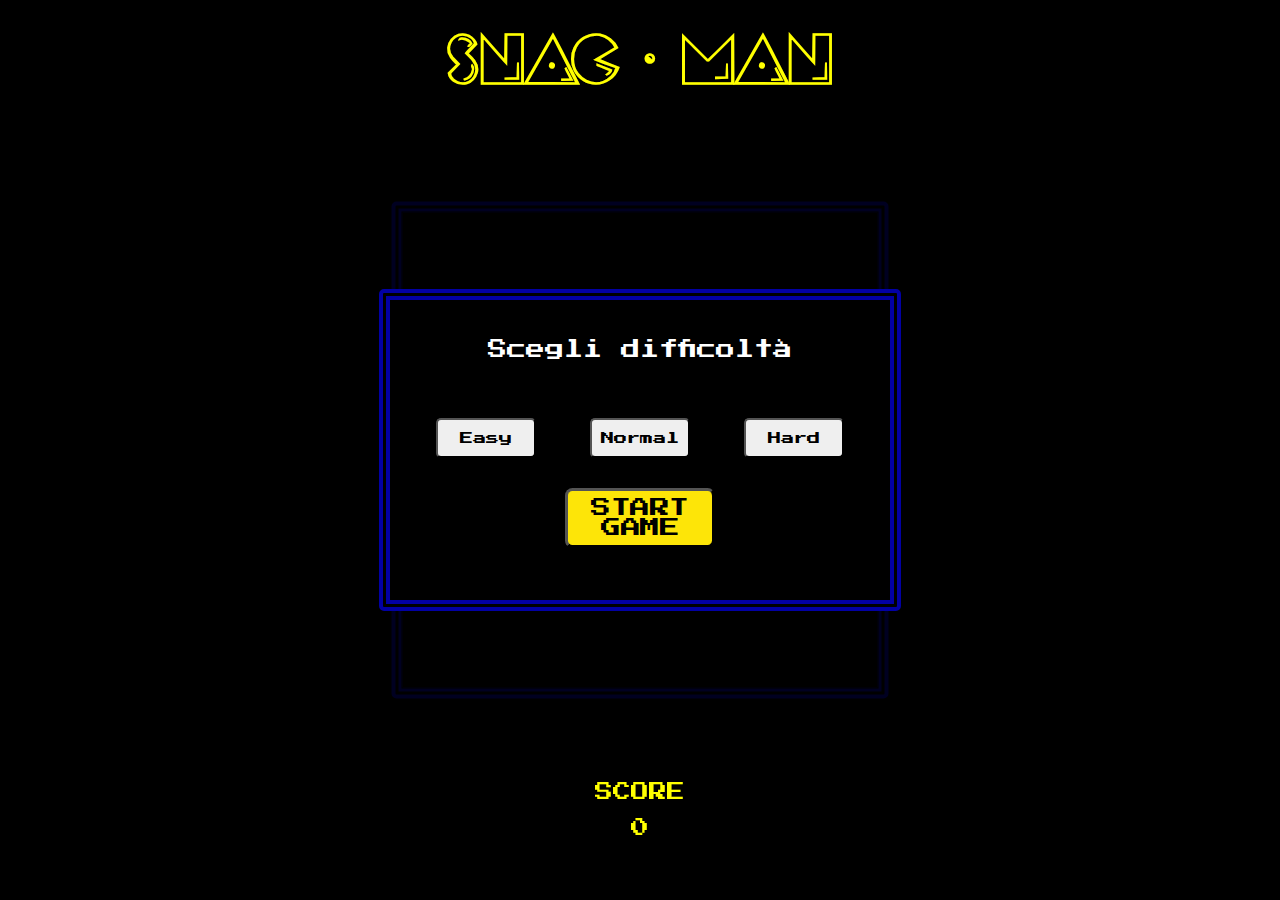
<file: snakeGame/index.html>
<!DOCTYPE html>
<html lang="en">
<head>
    <meta charset="UTF-8">
    <meta http-equiv="X-UA-Compatible" content="IE=edge">
    <meta name="viewport" content="width=device-width, initial-scale=1.0">
    <link rel="stylesheet" href="style.css">
    <link rel="preconnect" href="https://fonts.gstatic.com/%22%3E">
    <link href="https://fonts.googleapis.com/css2?family=Press+Start+2P&display=swap" rel="stylesheet">
    <script defer type="module" src="./View/StartMenuClass.js"></script>
    <title>Document</title>
</head>
<body>
    <!-- SOUNDS
    <audio id="audio" src="http://www.soundjay.com/button/beep-07.wav" autoplay="false" ></audio>
    <audio id="audio" src="http://www.soundjay.com/button/beep-07.wav" autoplay="false" ></audio> -->

    <h1 class="title">SNAC - MAN</h1>

    <div class="grid" id="grid">
    </div>
    <p class="scoreCont">SCORE<p class="score" id="score">0</p> </p>

    <div class="invisibleGrid" id="invisibleGrid">
    </div>

    <div class="enterDiffContainer" id="popupClass"> 

        <h1 class="title">SNAC - MAN</h1>

        <div class="enterDiffContent" id="enterDiffContent">
            <p class="text">Scegli difficoltà</p>

            <button id="easy" value="easy">Easy</button>
            <button id="normal"value="normal">Normal</button>
            <button id="hard" value="hard">Hard</button><br>
            <button id="startGame" class="buttonSelected">START GAME</button>

        </div>

    </div>
 
    <div class="gameOverContainer" id="finalPopup"> 
        <div class="gameOverContent">
            <p class="finalText" id="finalText">GAME OVER</p>
            
            <button class="restartButton" id="restartButton">RESTART</button>
        </div>
    </div>

    
</body>
</html>
</file>
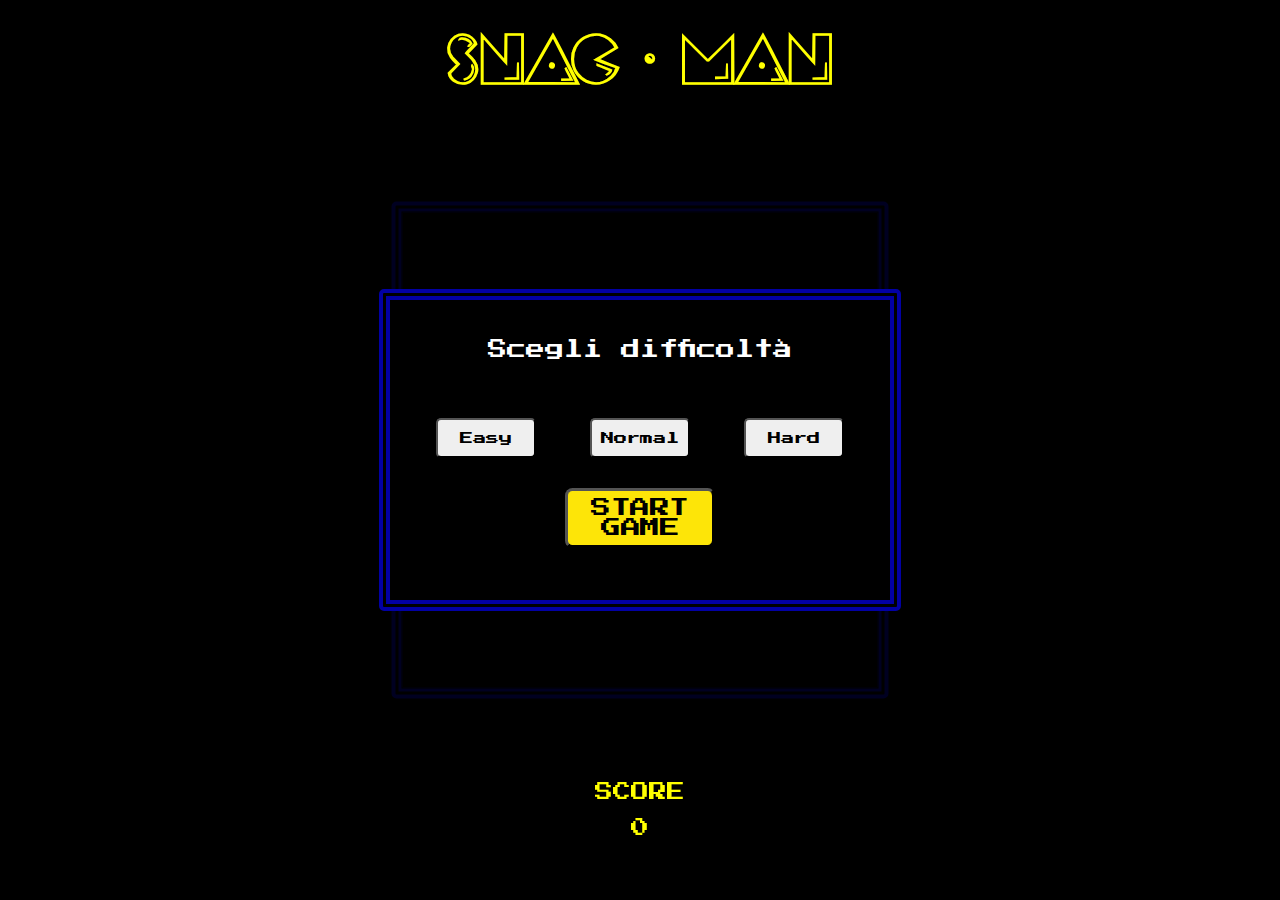
<file: snakeGame/layout.html>
<!DOCTYPE html>
<html lang="en">
<head>
    <meta charset="UTF-8">
    <meta http-equiv="X-UA-Compatible" content="IE=edge">
    <meta name="viewport" content="width=device-width, initial-scale=1.0">
    <link rel="stylesheet" href="style.css">
    <link rel="preconnect" href="https://fonts.gstatic.com/%22%3E">
    <link href="https://fonts.googleapis.com/css2?family=Press+Start+2P&display=swap" rel="stylesheet">
    <script defer type="module" src="./View/StartMenuClass.js"></script>
    <title>Document</title>
</head>
<body>
    <!-- SOUNDS
    <audio id="audio" src="http://www.soundjay.com/button/beep-07.wav" autoplay="false" ></audio>
    <audio id="audio" src="http://www.soundjay.com/button/beep-07.wav" autoplay="false" ></audio> -->

    <h1 class="title">SNAC - MAN</h1>

    <div class="grid" id="grid">
    </div>
    <p class="scoreCont">SCORE<p class="score" id="score">0</p> </p>

    <div class="invisibleGrid" id="invisibleGrid">
    </div>

    <div class="enterDiffContainer" id="popupClass"> 

        <h1 class="title">SNAC - MAN</h1>

        <div class="enterDiffContent" id="enterDiffContent">
            <p class="text">Scegli difficoltà</p>

            <button id="easy" value="easy">Easy</button>
            <button id="normal"value="normal">Normal</button>
            <button id="hard" value="hard">Hard</button><br>
            <button id="startGame" class="buttonSelected">START GAME</button>

        </div>

    </div>
 
    <div class="gameOverContainer" id="finalPopup"> 
        <div class="gameOverContent">
            <p class="finalText" id="finalText">GAME OVER</p>
            
            <button class="restartButton" id="restartButton">RESTART</button>
        </div>
    </div>

    
</body>
</html>
</file>
<file: snakeGame/style.css>
@font-face {
    font-family: 'pacmanFont';
    src: url('./assets/PAC-FONT.TTF') format('truetype');
}

/* CSS per popup iniziale */
.enterDiffContainer {
    display: none;
    position: fixed;
    background-color:rgba(0, 0, 0, 0.8);
    width: 100%;
    height: 100%;
    top: 0;
    left: 0;
}

.enterDiffContent {
    position: absolute;
    top:50%; 
    left: 50%;
    transform: translate(-50%, -50%);
    width: 500px;
    height: 300px;
    /* background-image: linear-gradient(to top, #e4e680 0%, #fffc5c 50%, #fffb00 100%); */
    border-radius: 5px;
    border: 11px double #0200A4;
    background-color: black;
}

button{
    border-radius: 5px;
    margin: 0;
    font-family: 'Press Start 2P', cursive;
    width: 100px;
    height: 40px;
    transition: transform .2s;
    margin: 8% 5% 0 5%;
}
button:hover{
    border-radius: 5px;
    cursor: pointer;
    transform: scale(1.5);
    background-color: rgb(253, 229, 8);
}
.buttonSelected{
    border-radius: 5px;
    transform: scale(1.5);
    background-color: rgb(253, 229, 8);
}


.snake {
    width: 25px;
    height: 25px;
    background-image: url('./assets/corpoPac.png');
    transform: scale(1);
    background-size: 100% 100%;
}

.snakeHead{
    width: 25px;
    height: 25px;
    background-image: url('./assets/testaPac.png');
    background-size: cover;
    transform: scale(1.5);
    background-size: 100% 100%;
}

.grid {
    display: grid;
    grid-template-columns : repeat(19, 25px);
    grid-template-rows: repeat(19, 25px);
    border: 11px double #0200A4;
    border-radius: 5px;
    position: absolute;
    top: 50%;
    left: 50%;
    transform: translate(-50%, -50%);
    width: 475px;
    height: 475px;
    background-color: black;
}

.invisibleGrid {
    display: grid;
    grid-template-columns : repeat(19, 25px);
    grid-template-rows: repeat(19, 25px);
    border: solid black 1px;
    position: absolute;
    top: 50%;
    left: 50%;
    transform: translate(-50%, -50%);
    width: 475px;
    height: 475px;
}

.apple {
    width: 25px;
    height: 25px;
    background-image: url('./assets/apple.png');
    background-size: cover;
    transform: scale(1.1);
    /* margin: 0 auto; */
}

body {
    background-color: black;
    text-align: center;
    height: 90vh;
    padding:0;
    margin:0;
}

.title {
    font-family: pacmanFont;
    color: yellow;
    font-size: 50px;
}

.scoreCont{
    font-family: 'Press Start 2P', cursive;
    font-size: large;
    color: yellow;
    /* margin-top: 550px; */
    position: absolute;
    top: 86%;
    left: 50%;
    transform: translate(-50%, -50%);
    z-index: 1;
}

.score {
    font-family: 'Press Start 2P', cursive;
    font-size: large;
    color: yellow;
    position: absolute;
    top: 90%;
    left: 50%;
    transform: translate(-50%, -50%);
    z-index: 1;
}

.text {
    font-family: 'Press Start 2P', cursive;
    color: white;
    font-size: larger;
    margin-top: 8%;
}

.gameOverContainer {
    display: none;
    position: fixed;
    background-color:rgba(0, 0, 0, 0.8);
    width: 100%;
    height: 100%;
    top: 0;
    left: 0;
}

.gameOverContent {
    margin-top: 22%;
}

.finalText {
    margin-bottom: 2%;
    font-family: 'Press Start 2P', cursive;
    font-size: larger;
    color: red;
}

.restartButton{
    background-color: yellow;
    width: 130px;
}
</file>
